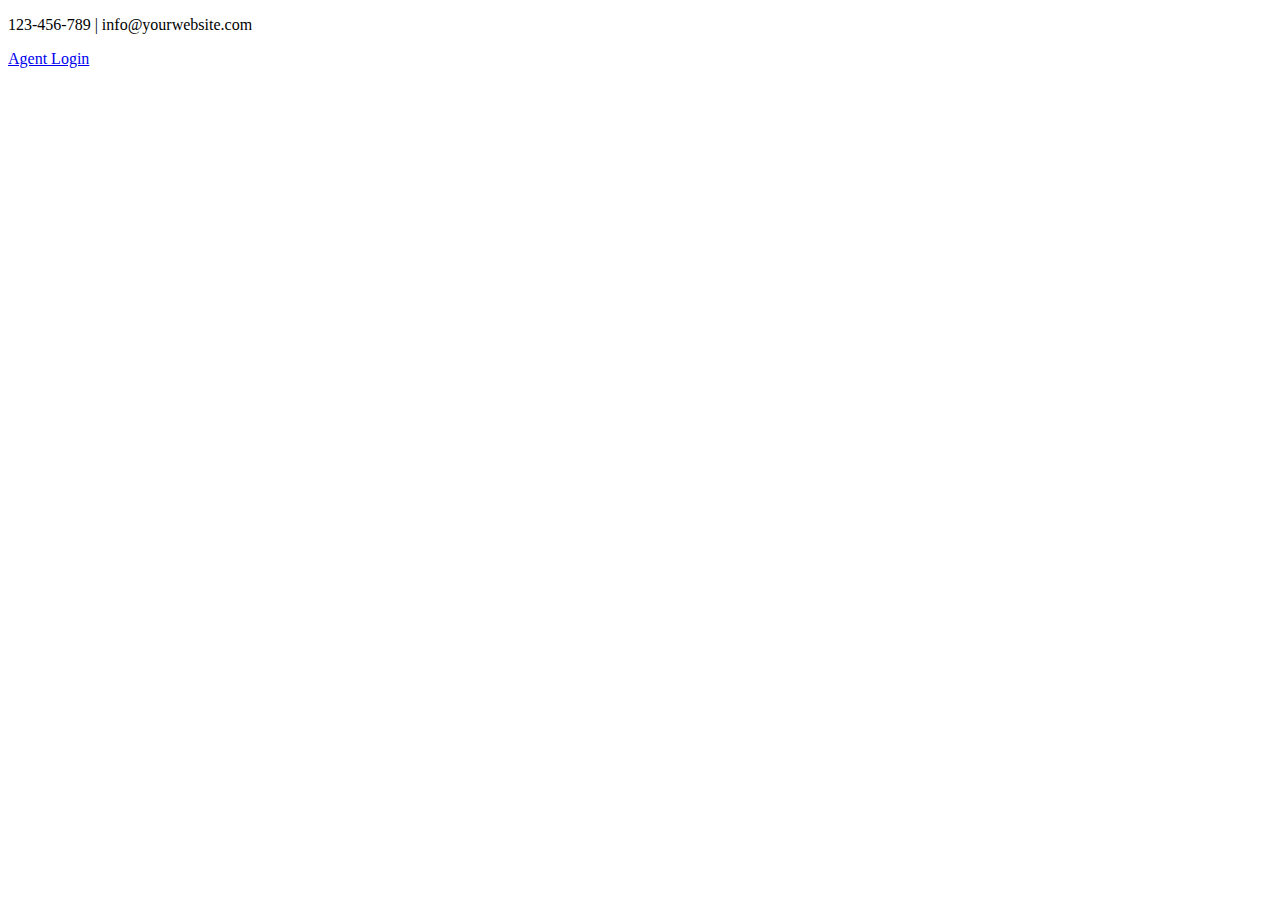
<file: test.html>
<!DOCTYPE html>
<html lang="en">
  <head>
    <meta charset="UTF-8" />
    <meta name="viewport" content="width=device-width, initial-scale=1.0" />
    <title>Document</title>
  </head>
  <body>
    <!-- Header2 -->
    <header class="bg-danger text-white text-center p-3">
      <div class="container">
        <div class="row align-items-center">
          <div class="col-md-6 text-md-left text-center mb-3 mb-md-0">
            <p class="mb-0">
              <i class="fas fa-phone"></i> 123-456-789 |
              <i class="fas fa-envelope"></i> info@yourwebsite.com
            </p>
          </div>
          <div class="col-md-6">
            <nav class="nav justify-content-md-end justify-content-center">
              <a href="agent_login.html" class="nav-link text-white"
                >Agent Login</a
              >
            </nav>
          </div>
        </div>
      </div>
    </header>
  </body>
</html>
</file>
